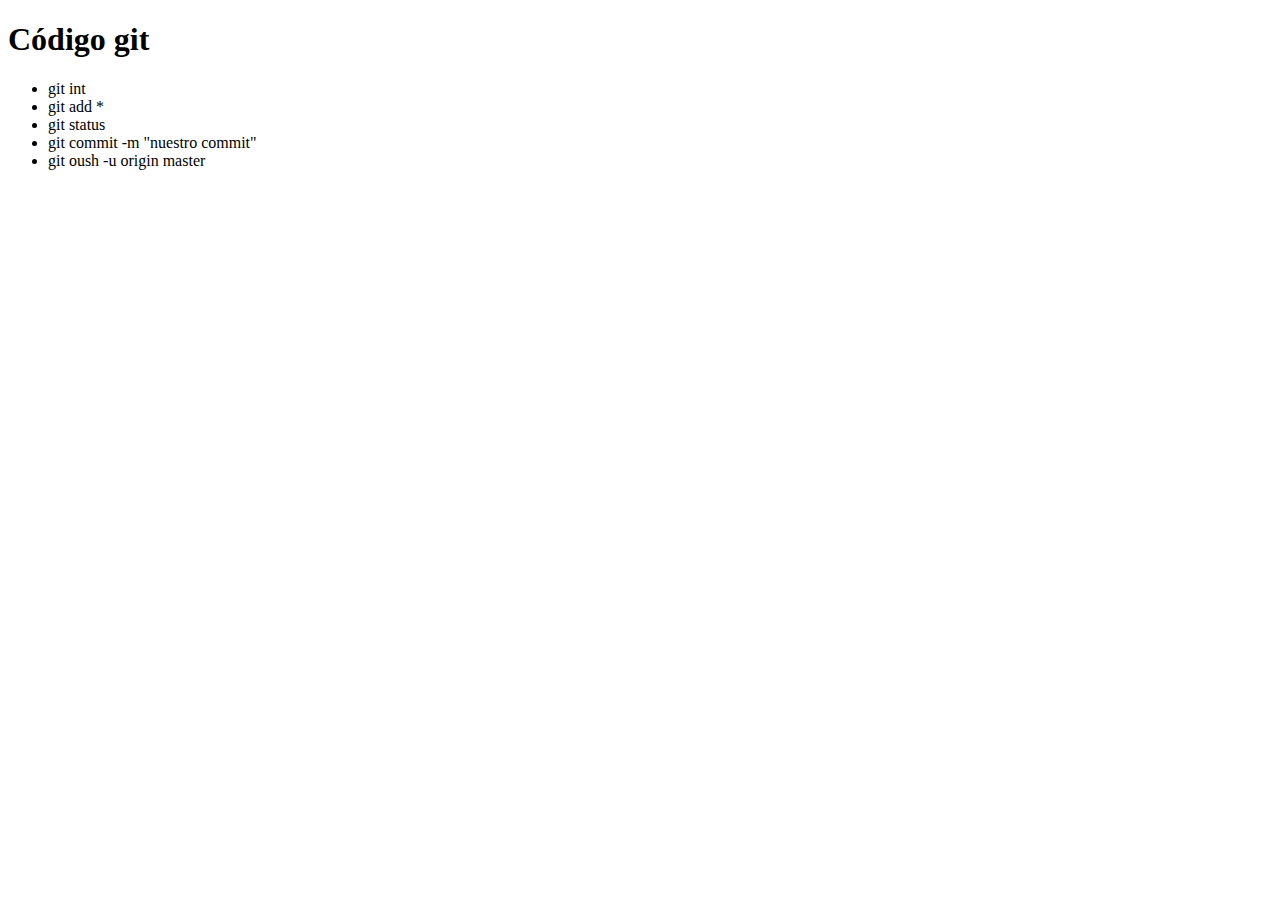
<file: index.html>
<!DOCTYPE html>
<html lang="en">
<head>
    <meta charset="UTF-8">
    <meta http-equiv="X-UA-Compatible" content="IE=edge">
    <meta name="viewport" content="width=device-width, initial-scale=1.0">
    <title>Document</title>
</head>
<body>
    <h1>Código git</h1>
    <ul>
     <li>git int</li>
     <li>git add *</li>
     <li>git status</li>
     <li>git commit -m "nuestro commit"</li>
 <li>git oush -u origin master</li>
 </ul>
</body>
</html>
</file>
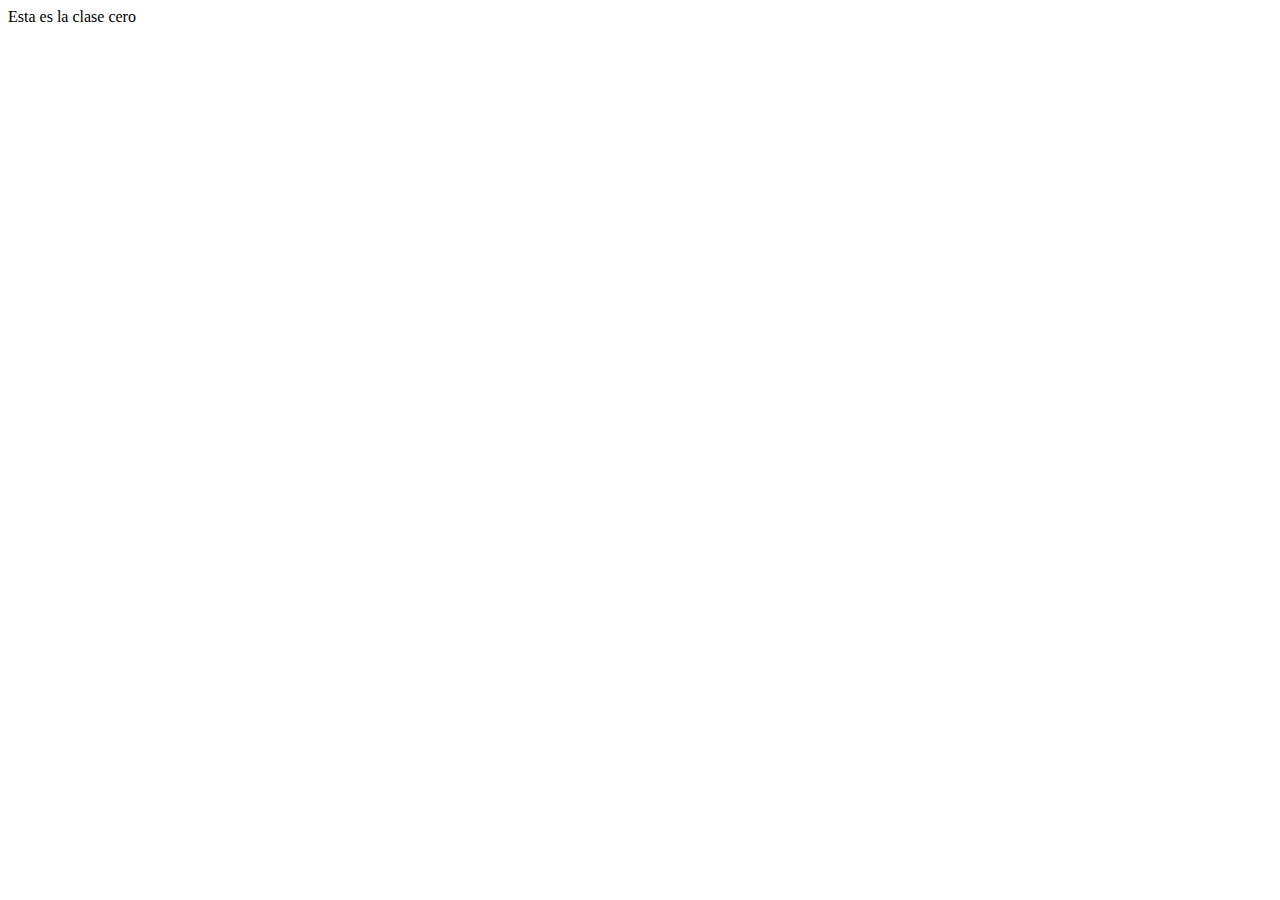
<file: clase0/index.html>
<!DOCTYPE html>
<html lang="en">
<head>
    <meta charset="UTF-8">
    <meta http-equiv="X-UA-Compatible" content="IE=edge">
    <meta name="viewport" content="width=device-width, initial-scale=1.0">
    <title>Clase 0</title>
</head>
<body>
    

    Esta es la clase cero
</body>
</html>
</file>
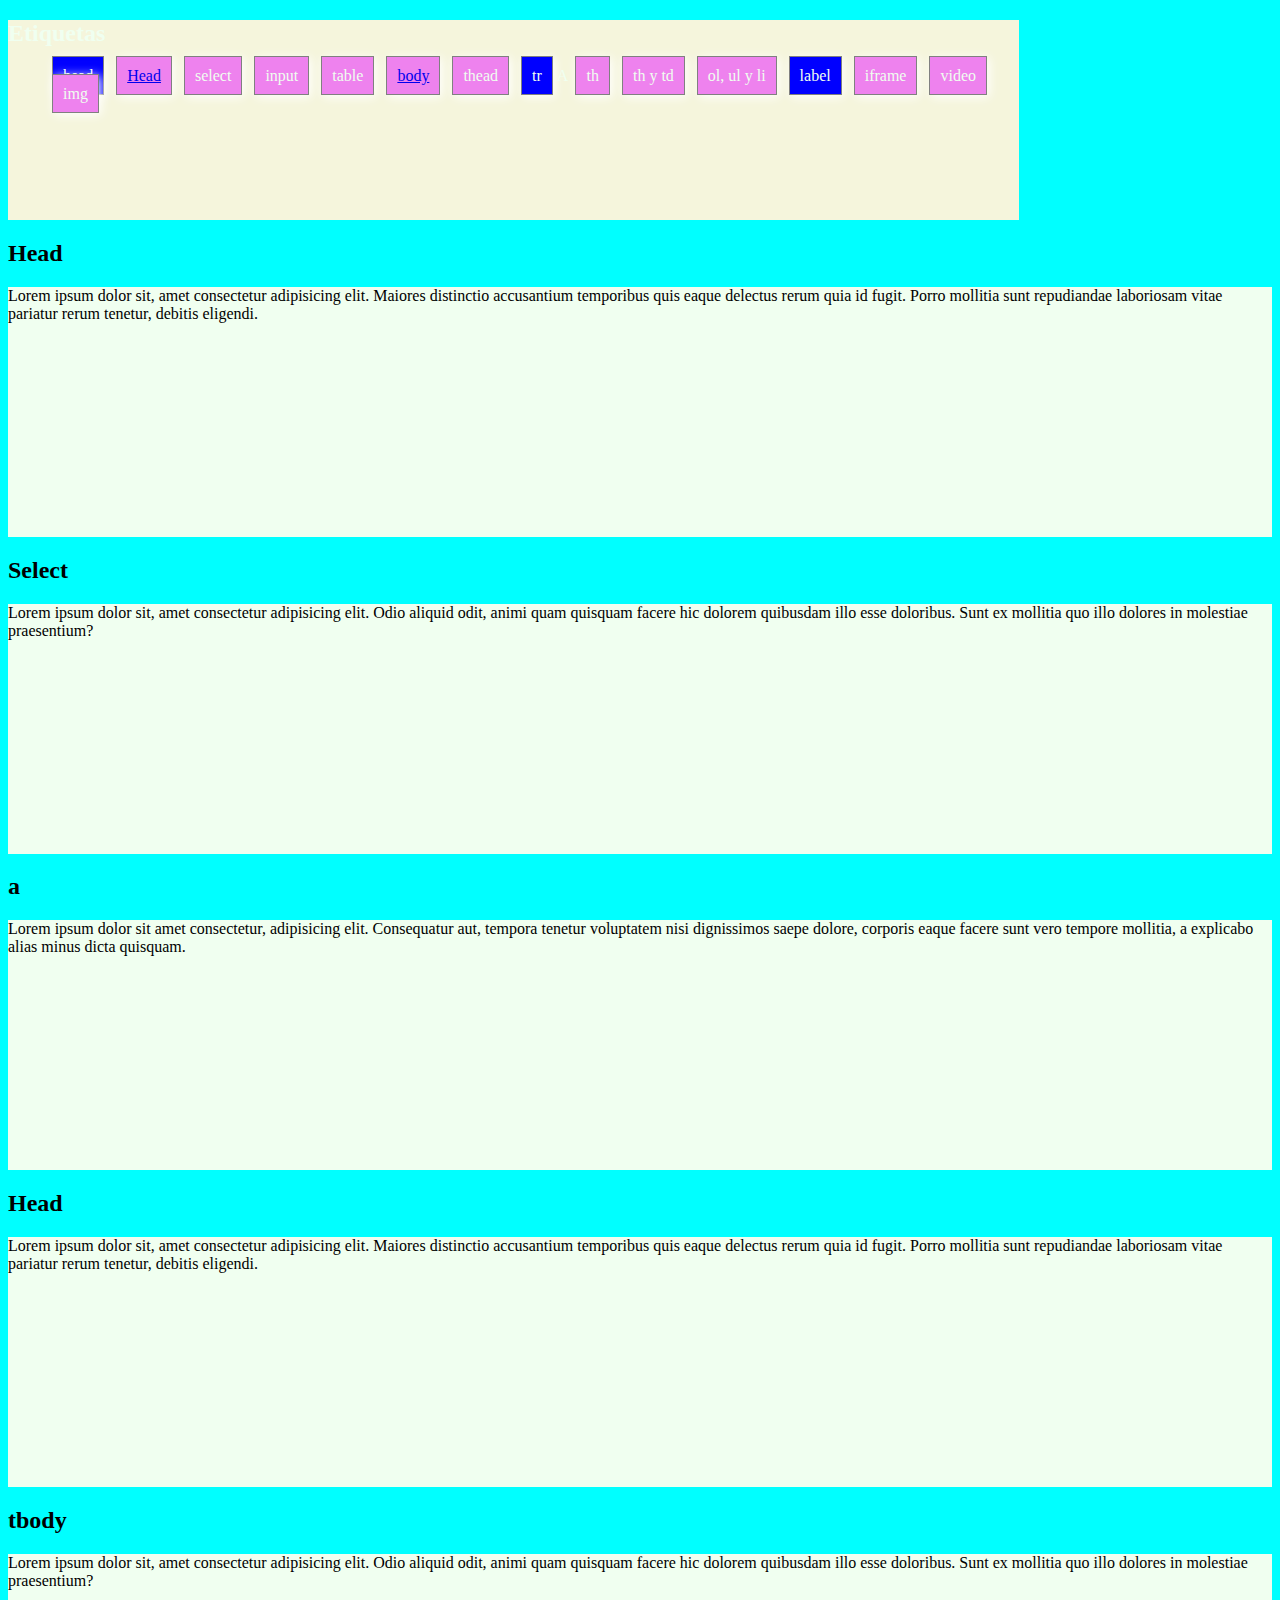
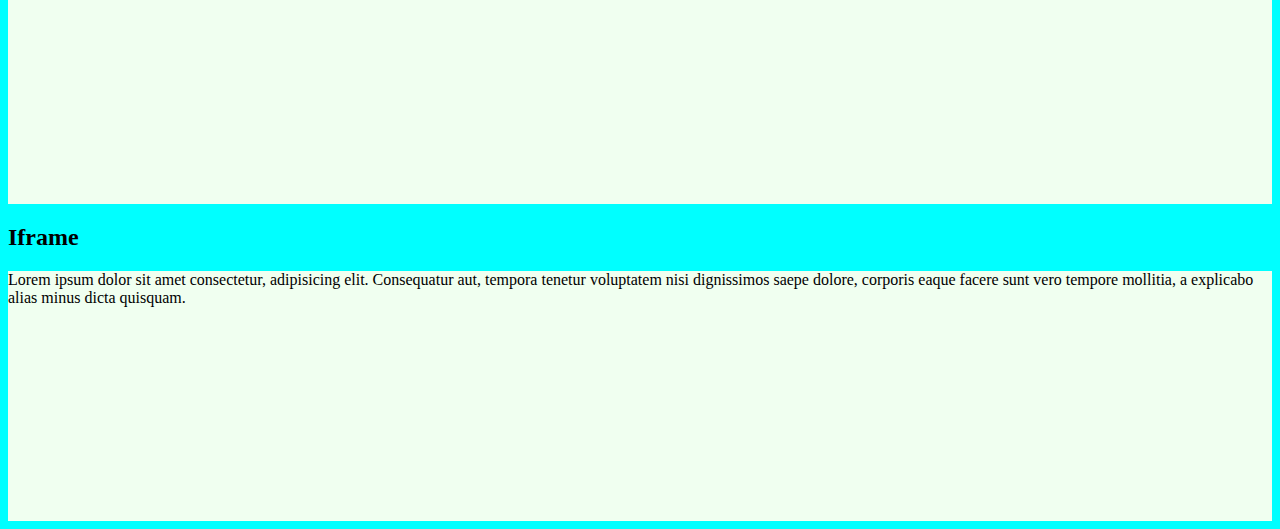
<file: clase3/index.html>
<!DOCTYPE html>
<html lang="en">
<head>
    <meta charset="UTF-8">
    <meta http-equiv="X-UA-Compatible" content="IE=edge">
    <meta name="viewport" content="width=device-width, initial-scale=1.0">
    <title>Clase 3</title>
    <link rel="stylesheet" href="./css.css">
        <style>
            body {
                background-color: aqua;
            }

            #etiquetas {
                background-color: beige;
            }

        </style>


</head>
<body>
    <div id="etiquetas">
        <h2>Etiquetas</h2>
        <ol>
            <li class="azul">head</li>
            <li><a href="#head">Head</a></li>
            <li>select</li>
            <li>input</li>
            <li>table</li>
            <li><a href="#tbody">body<a></li>
            <li>thead</li>
            <li class="azul">tr</li>A
            <li>th</li>
            <li>th y td</li>
            <li>ol, ul y li</li>
            <li class="azul">label</li>
            <li>iframe</li>
            <li>video</li>
            <li>img</li>
        </ol>
    </div>

    <h2>Head</h2>
    <div id="head">Lorem ipsum dolor sit, amet consectetur adipisicing elit. Maiores distinctio accusantium temporibus quis eaque delectus rerum quia id fugit. Porro mollitia sunt repudiandae laboriosam vitae pariatur rerum tenetur, debitis eligendi.</div>
    
    <h2>Select</h2>
    <div id="select">Lorem ipsum dolor sit, amet consectetur adipisicing elit. Odio aliquid odit, animi quam quisquam facere hic dolorem quibusdam illo esse doloribus. Sunt ex mollitia quo illo dolores in molestiae praesentium?</div>
    
    <h2>a</h2>
    <div id="a">Lorem ipsum dolor sit amet consectetur, adipisicing elit. Consequatur aut, tempora tenetur voluptatem nisi dignissimos saepe dolore, corporis eaque facere sunt vero tempore mollitia, a explicabo alias minus dicta quisquam.</div>
    
    <h2>Head</h2>
    <div id="input">Lorem ipsum dolor sit, amet consectetur adipisicing elit. Maiores distinctio accusantium temporibus quis eaque delectus rerum quia id fugit. Porro mollitia sunt repudiandae laboriosam vitae pariatur rerum tenetur, debitis eligendi.</div>
    
    <h2>tbody</h2>
    <div id="tbody">Lorem ipsum dolor sit, amet consectetur adipisicing elit. Odio aliquid odit, animi quam quisquam facere hic dolorem quibusdam illo esse doloribus. Sunt ex mollitia quo illo dolores in molestiae praesentium?</div>
 
    <h2>Iframe</h2>
    <div id="iframe">Lorem ipsum dolor sit amet consectetur, adipisicing elit. Consequatur aut, tempora tenetur voluptatem nisi dignissimos saepe dolore, corporis eaque facere sunt vero tempore mollitia, a explicabo alias minus dicta quisquam.</div>
 
    
</body>
</html>
</file>
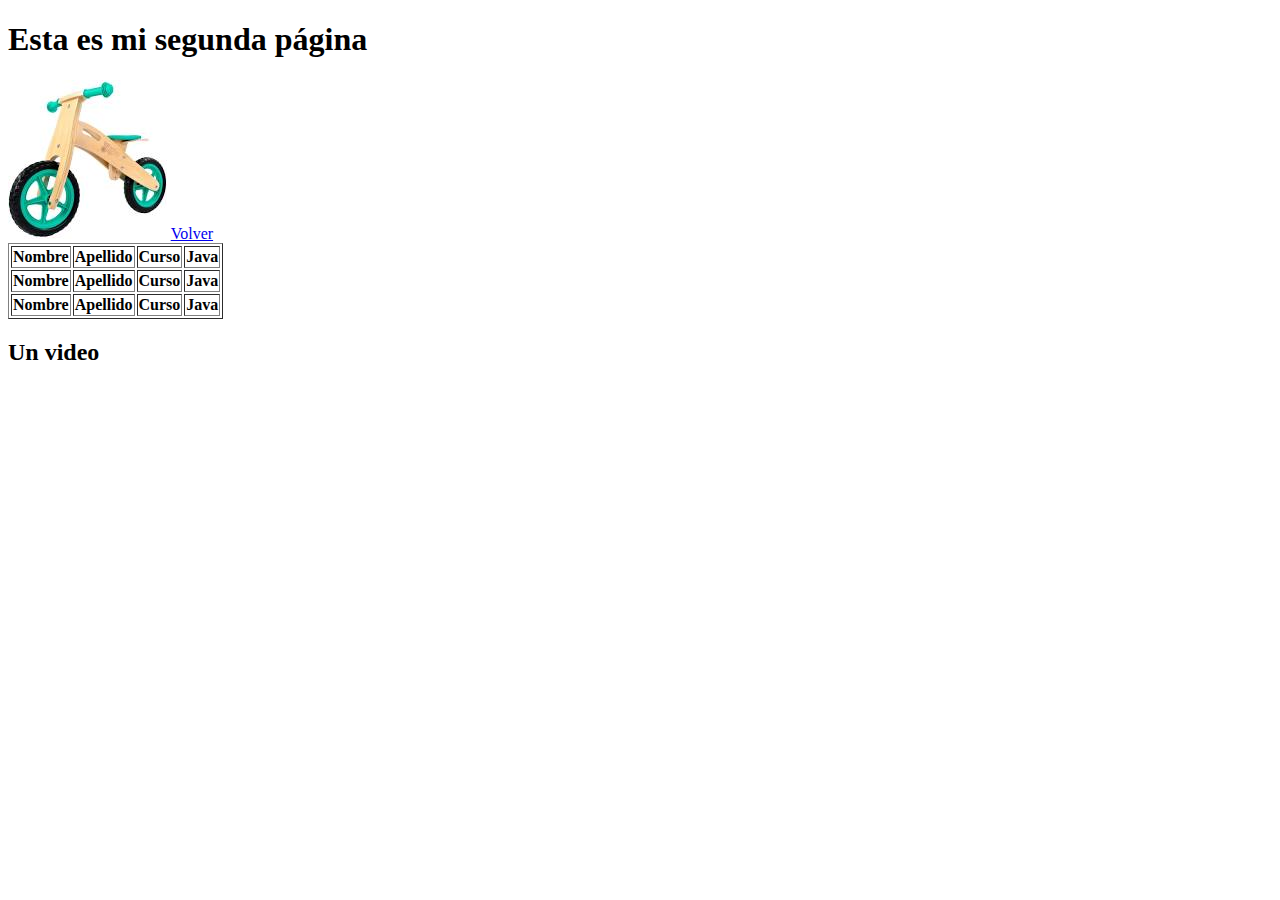
<file: clase1/paginas/pagina2.html>
<!DOCTYPE html>
<html lang="en">
<head>
    <meta charset="UTF-8">
    <meta http-equiv="X-UA-Compatible" content="IE=edge">
    <meta name="viewport" content="width=device-width, initial-scale=1.0">
    <title>Esta es mi segunda página</title>
</head>
<body>
    <h1>Esta es mi segunda página</h1>
    <img src= "[data-uri]">
    <a href="/clase1/index.html"> Volver</a>

<!--Tablas-->

<table border="1">

    <thead> 
        <tbody>

    <tr>
        <th>Nombre</th>
        <th>Apellido</th>
        <th>Curso</th>
        <th>Java</th>
    
    </tr>

    <tr>
        <th>Nombre</th>
        <th>Apellido</th>
        <th>Curso</th>
        <th>Java</th>
    
    </tr>

    <tr>
        <th>Nombre</th>
        <th>Apellido</th>
        <th>Curso</th>
        <th>Java</th>
    
    </tr>
    </tbody>  
</thead>
</table>

<h2 title="Este es mi video">Un video</h2>
<iframe width="560px" height="315px" src="https://www.youtube.com/embed/LDXXQQO5TGE" title="YouTube video player" frameborder="0"
allow="accelerometer; autoplay; clipboard-write; encrypted-media; gyroscope; picture-in-picture" allowfullscreen>

</body>
</html>
</file>
<file: clase3/css.css>
body {
    background-color: aquamarine;
}


#etiquetas {
    height: 200px;
    width: 80%;
    color: honeydew;
}

div {
    background-color: honeydew;
    height: 250px;
}


.azul {
    background-color: blue;
}

li {
display: inline;
padding: 10px;
border: 1px solid rgb(128, 128, 128);
margin: 4px;
background-color: violet;
cursor: pointer;
box-shadow: 2px 2px 10px rgb(255, 255, 255);
}

li:hover {
    background-color: yellow;
    color: turquoise;
}
</file>
